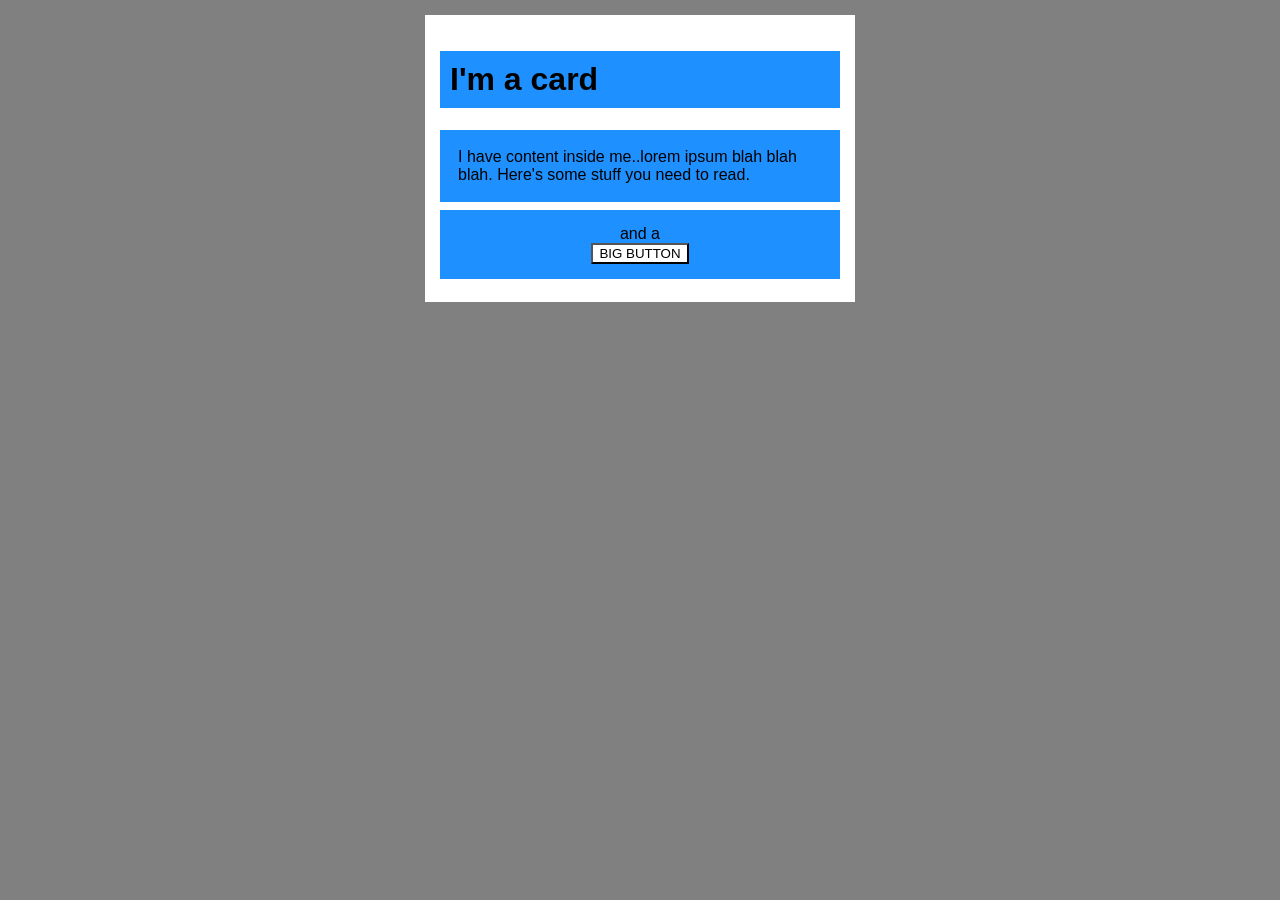
<file: foundations/block-and-inline/02-margin-and-padding-2/index.html>
<!DOCTYPE html>
<html lang="en">
  <head>
    <meta charset="UTF-8">
    <meta http-equiv="X-UA-Compatible" content="IE=edge">
    <meta name="viewport" content="width=device-width, initial-scale=1.0">
    <title>Margin and Padding exercise 2</title>
    <link rel="stylesheet" href="style.css">
  </head>
  <body>
    <div class="card">
      <h1 class="title">I'm a card</h1>
      <div class="content">I have content inside me..lorem ipsum blah blah blah. Here's some stuff you need to read.</div>
      <div class="button-container">and a<br> <button>BIG BUTTON</button></div>
    </div>
  </body>
</html>
</file>
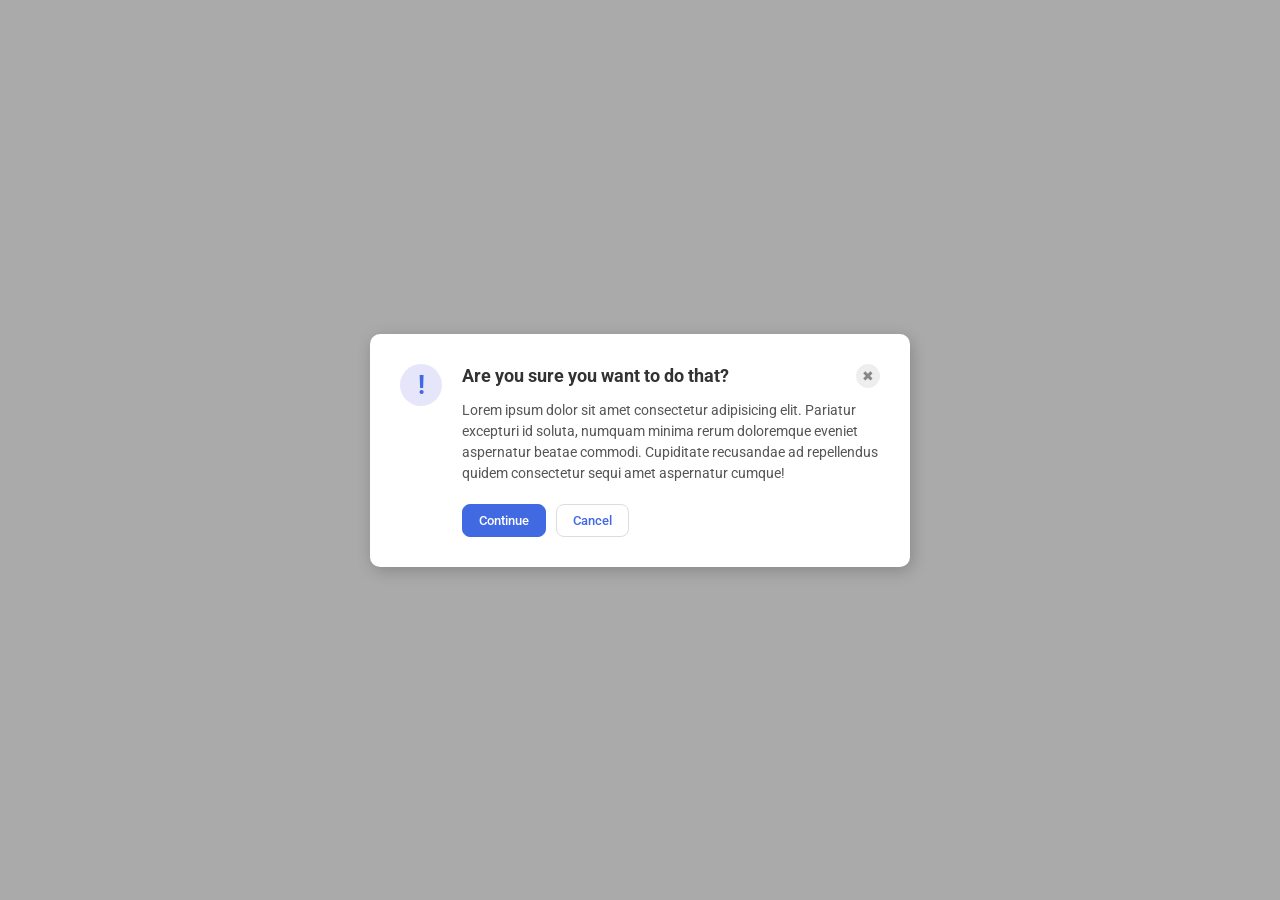
<file: foundations/flex/05-flex-modal/index.html>
<!DOCTYPE html>
<html lang="en">
  <head>
    <meta charset="UTF-8">
    <meta http-equiv="X-UA-Compatible" content="IE=edge">
    <meta name="viewport" content="width=device-width, initial-scale=1.0">
    <link rel="stylesheet" href="style.css">
    <title>Modal</title>
  </head>
  <body>
    <div class="modal">
      <!-- Left side: Icon -->
      <div class="icon">!</div>

      <!-- Right side: Everything else grouped together -->
      <div class="modal-right">
        <div class="top-header">
          <h3>Are you sure you want to do that?</h3>
          <button class="close-button">✖</button>
        </div>

        <p class="text">Lorem ipsum dolor sit amet consectetur adipisicing elit. Pariatur excepturi id soluta, numquam minima rerum doloremque eveniet aspernatur beatae commodi. Cupiditate recusandae ad repellendus quidem consectetur sequi amet aspernatur cumque!</p>

        <div class="button-container">
          <button class="continue">Continue</button>
          <button class="cancel">Cancel</button>
        </div>
      </div>
    </div>
  </body>
</html>
</file>
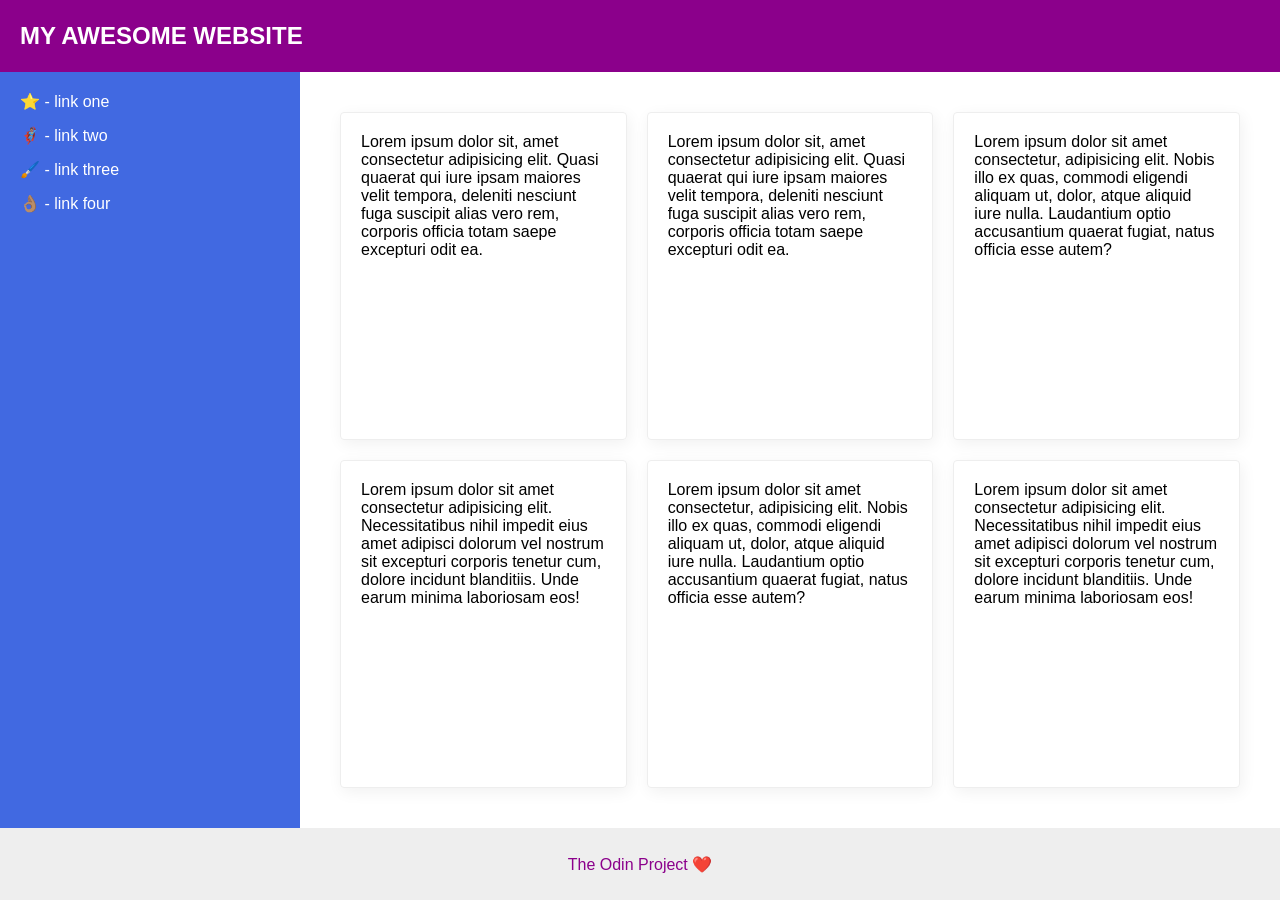
<file: foundations/flex/07-flex-layout-2/index.html>
<!DOCTYPE html>
<html lang="en">
  <head>
    <meta charset="UTF-8">
    <meta http-equiv="X-UA-Compatible" content="IE=edge">
    <meta name="viewport" content="width=device-width, initial-scale=1.0">
    <title>The Holy Grail</title>
    <link rel="stylesheet" href="style.css">
  </head>
  <body>
    <div class="header">
    <h2> MY AWESOME WEBSITE</h2>
    </div>
    <div class="content-container">
    <div class="sidebar">
      <ul>
        <li><a href="#">⭐ - link one</a></li>
        <li><a href="#">🦸🏽‍♂️ - link two</a></li>
        <li><a href="#">🖌️ - link three</a></li>
        <li><a href="#">👌🏽 - link four</a></li>
      </ul>
    </div>
<div class="Cards">
     <div class="card">Lorem ipsum dolor sit, amet consectetur adipisicing elit. Quasi quaerat qui iure ipsam maiores velit tempora, deleniti nesciunt fuga suscipit alias vero rem, corporis officia totam saepe excepturi odit ea.</div>
    <div class="card">Lorem ipsum dolor sit, amet consectetur adipisicing elit. Quasi quaerat qui iure ipsam maiores velit tempora, deleniti nesciunt fuga suscipit alias vero rem, corporis officia totam saepe excepturi odit ea.</div>
    <div class="card">Lorem ipsum dolor sit amet consectetur, adipisicing elit. Nobis illo ex quas, commodi eligendi aliquam ut, dolor, atque aliquid iure nulla. Laudantium optio accusantium quaerat fugiat, natus officia esse autem?</div>
    <div class="card">Lorem ipsum dolor sit amet consectetur adipisicing elit. Necessitatibus nihil impedit eius amet adipisci dolorum vel nostrum sit excepturi corporis tenetur cum, dolore incidunt blanditiis. Unde earum minima laboriosam eos!</div>
    <div class="card">Lorem ipsum dolor sit amet consectetur, adipisicing elit. Nobis illo ex quas, commodi eligendi aliquam ut, dolor, atque aliquid iure nulla. Laudantium optio accusantium quaerat fugiat, natus officia esse autem?</div>
    <div class="card">Lorem ipsum dolor sit amet consectetur adipisicing elit. Necessitatibus nihil impedit eius amet adipisci dolorum vel nostrum sit excepturi corporis tenetur cum, dolore incidunt blanditiis. Unde earum minima laboriosam eos!</div>
  </div>
  </div>  
    <div class="footer">
      The Odin Project ❤️
    </div>
  </body>
</html>
</file>
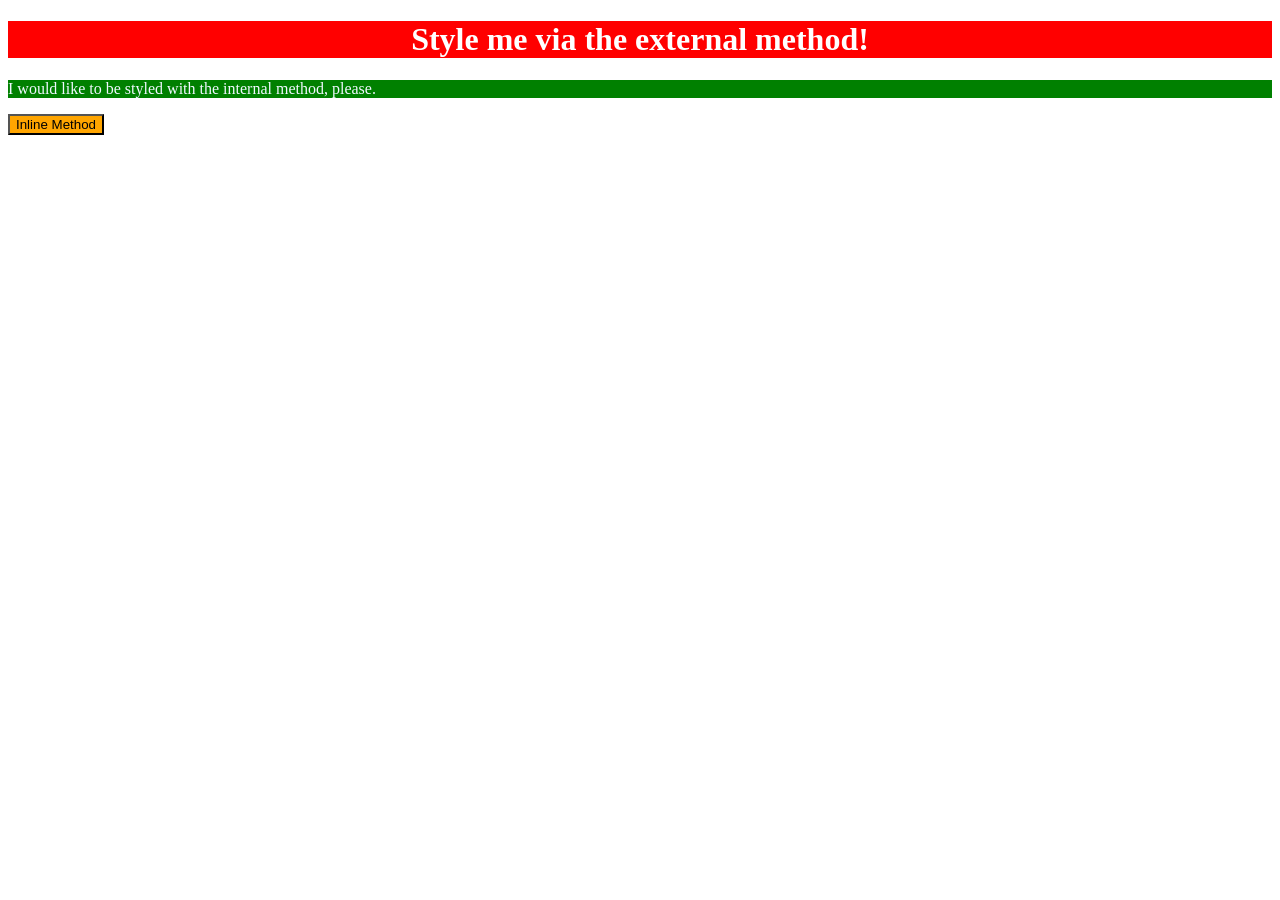
<file: foundations/intro-to-css/01-css-methods/index.html>
<!DOCTYPE html>
<html lang="en">
  <head>
    <meta charset="UTF-8">
    <meta http-equiv="X-UA-Compatible" content="IE=edge">
    <meta name="viewport" content="width=device-width, initial-scale=1.0">
    <link rel="stylesheet" href="style.css">
    <title>Methods for Adding CSS</title>
  </head>
  <body>
    <div class="style"><h1>Style me via the external method!</h1></div>
    <p class="would">I would like to be styled with the internal method, please.</p>
    <button>Inline Method</button>
  </body>
</html>
</file>
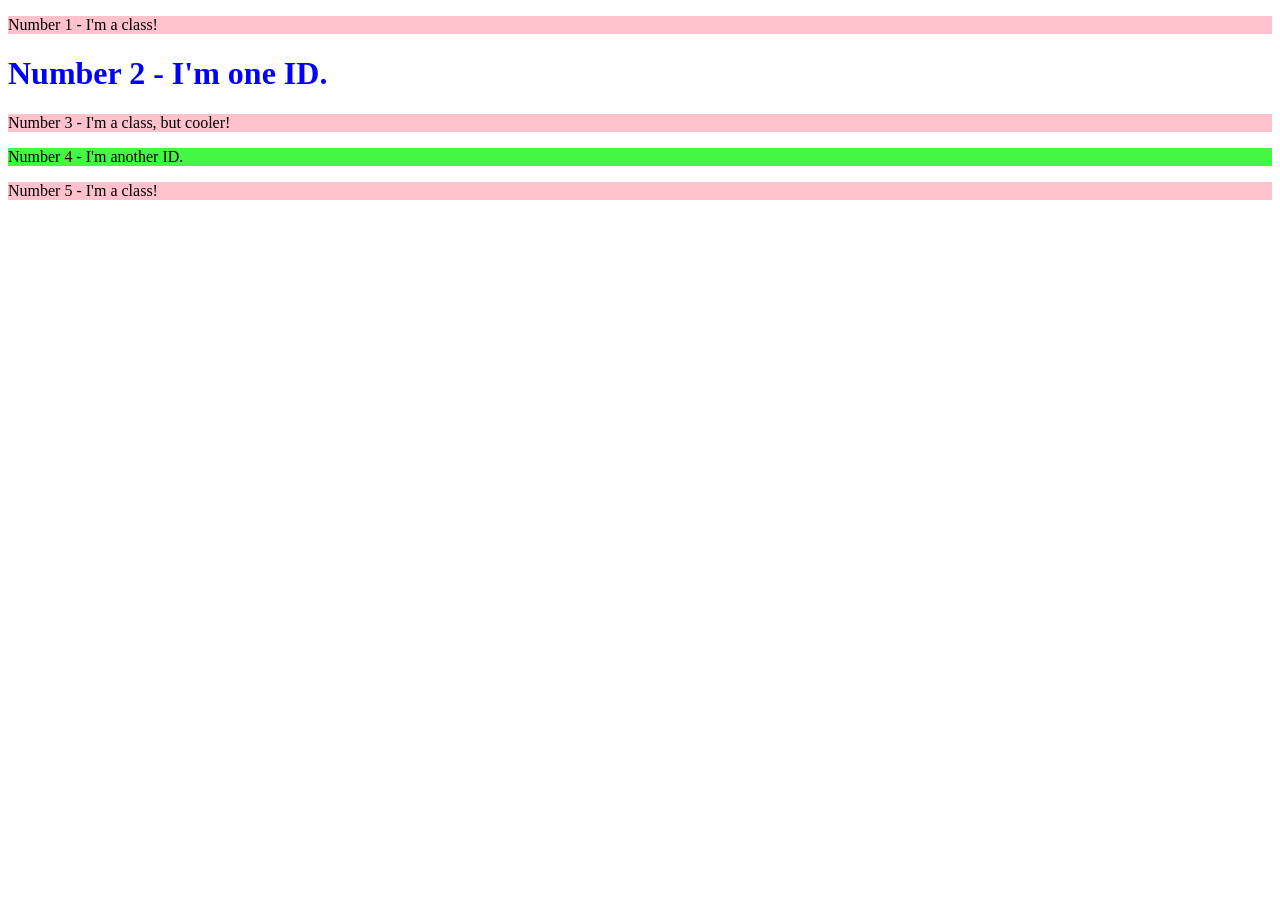
<file: foundations/intro-to-css/02-class-id-selectors/index.html>
<!DOCTYPE html>
<html lang="en">
  <head>
    <meta charset="UTF-8">
    <meta http-equiv="X-UA-Compatible" content="IE=edge">
    <meta name="viewport" content="width=device-width, initial-scale=1.0">
    <title>Class and ID Selectors</title>
    <link rel="stylesheet" href="style.css">
  </head>
  <body>
    <p>Number 1 - I'm a class!</p>
    <div class="blue"><h1>Number 2 - I'm one ID.</h1></div>
    <p>Number 3 - I'm a class, but cooler!</p>
    <div class="green">Number 4 - I'm another ID.</div>
    <p>Number 5 - I'm a class!</p>
  </body>
</html>
</file>
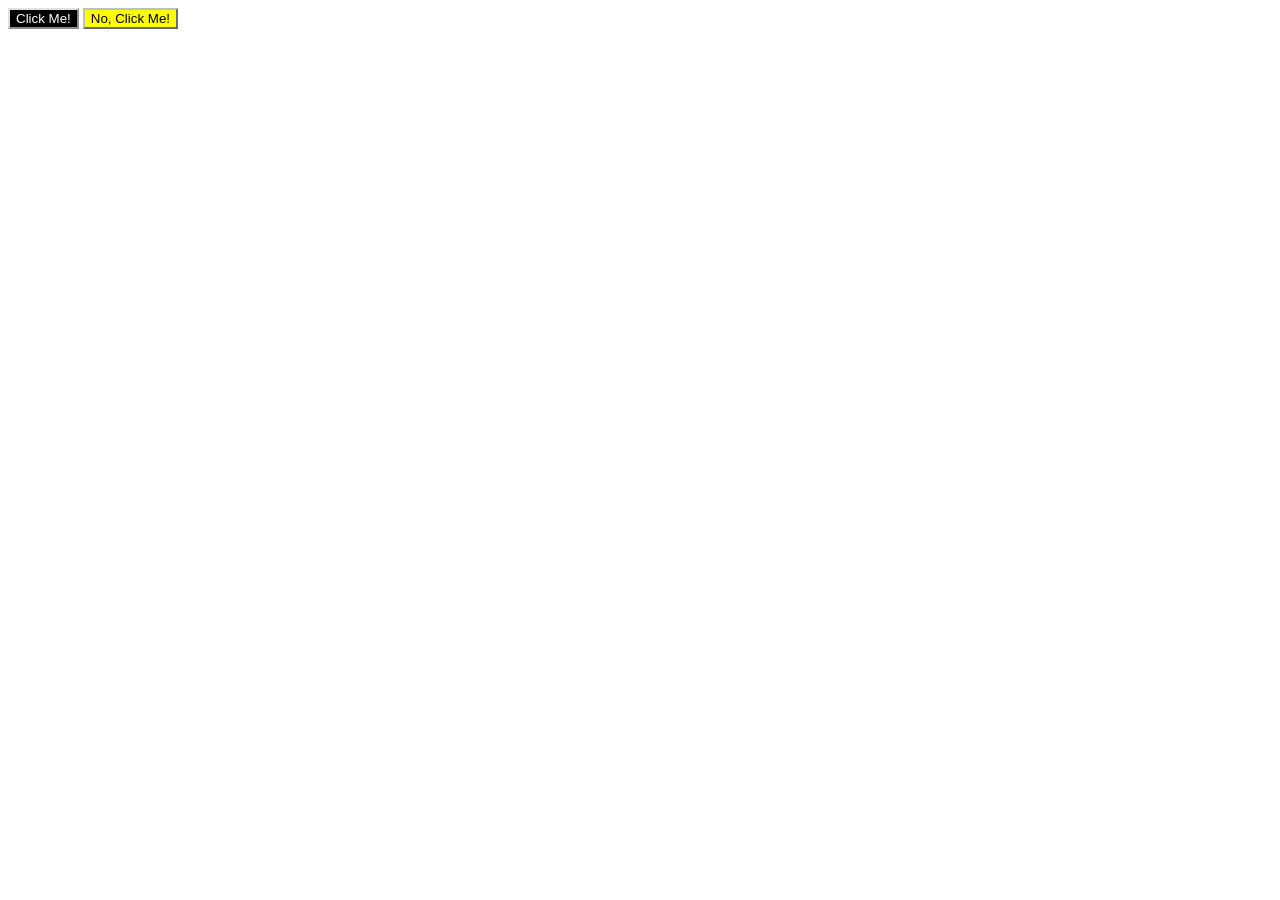
<file: foundations/intro-to-css/03-grouping-selectors/index.html>
<!DOCTYPE html>
<html lang="en">
  <head>
    <meta charset="UTF-8">
    <meta http-equiv="X-UA-Compatible" content="IE=edge">
    <meta name="viewport" content="width=device-width, initial-scale=1.0">
    <title>Grouping Selectors</title>
    <link rel="stylesheet" href="style.css">
  </head>
  <body>
    <button class="click">Click Me!</button>
    <button class="no">No, Click Me!</button>
  </body>
</html>
</file>
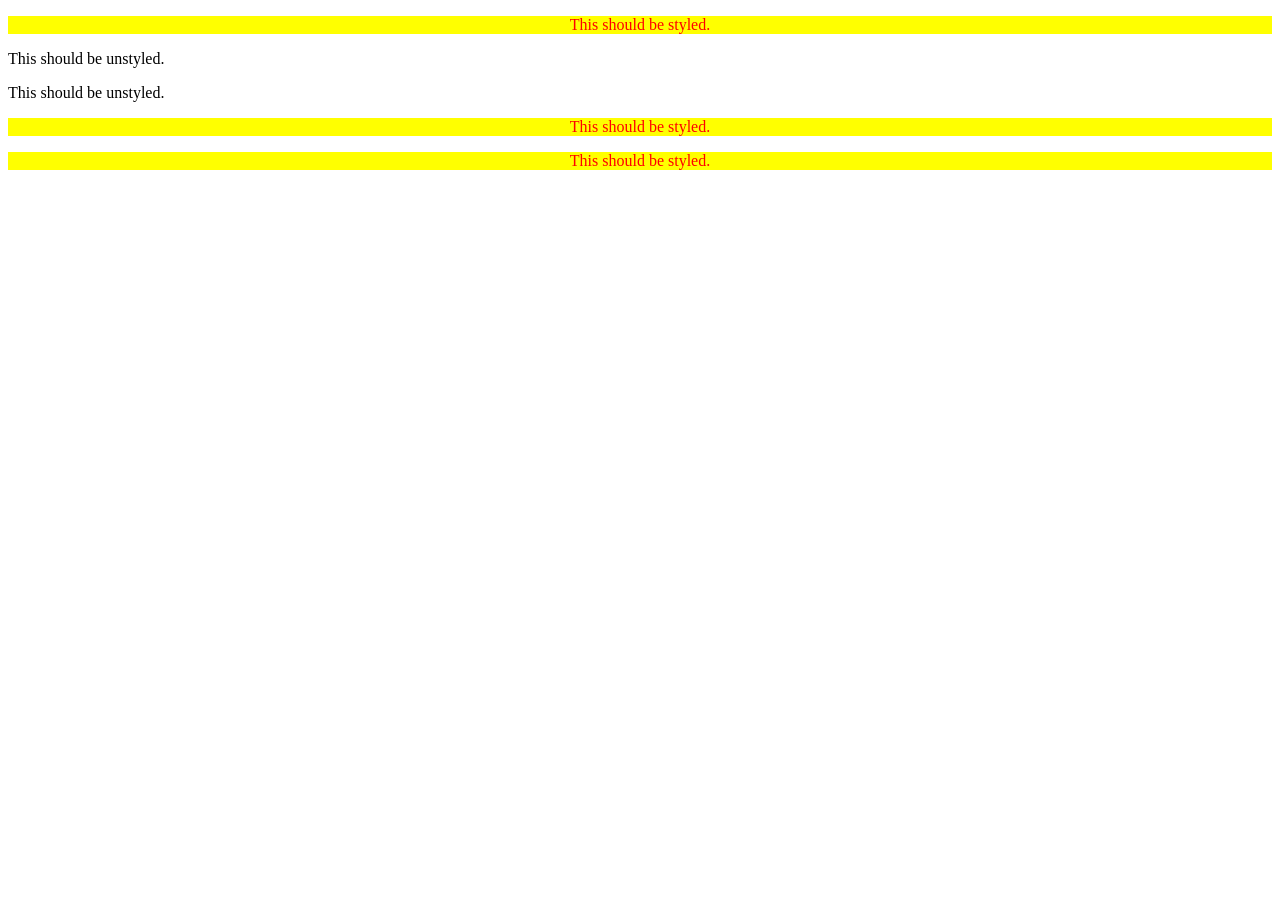
<file: foundations/intro-to-css/05-descendant-combinator/index.html>
<!DOCTYPE html>
<html lang="en">
  <head>
    <meta charset="UTF-8">
    <meta http-equiv="X-UA-Compatible" content="IE=edge">
    <meta name="viewport" content="width=device-width, initial-scale=1.0">
    <title>Descendant Combinator</title>
    <link rel="stylesheet" href="style.css">
  </head>
  <body>
    <div class="container">
      <p class="text">This should be styled.</p>
    </div>
    <p class="tex">This should be unstyled.</p>
    <p class="tex">This should be unstyled.</p>
    <div class="container">
      <p class="text">This should be styled.</p>
      <p class="text">This should be styled.</p>
    </div>
  </body>
</html>
</file>
<file: foundations/block-and-inline/02-margin-and-padding-2/style.css>
body {
  background: gray;
  font-family: sans-serif;
}

.card {
  width: 400px;
  background: white;
  margin: 15px auto;
  padding: 15px ;
}

.title,
.content,
.button-container {
  background: dodgerblue;
}

button {
  background: white;
}
.button-container{
  margin: 8px auto;
  text-align: center;
  padding: 15px;
}
.content{
  padding: 18px;
}
.title{
  padding: 10px;
}
</file>
<file: foundations/flex/05-flex-modal/style.css>
@import url('https://fonts.googleapis.com/css2?family=Roboto:wght@400;700&display=swap');

html, body {
  height: 100%;
}

body {
  font-family: Roboto, sans-serif;
  margin: 0;
  background: #aaa;
  color: #333;
  display: flex;
  align-items: center;
  justify-content: center;
}

/* Make the modal a flex container to place the icon and right-side content side-by-side */
.modal {
  background: white;
  width: 480px;
  border-radius: 10px;
  box-shadow: 2px 4px 16px rgba(0,0,0,.2);
  padding: 30px;
  display: flex;
  gap: 20px; /* Clean spacing between icon and content */
}

.icon {
  color: royalblue;
  font-size: 26px;
  font-weight: 700;
  background: lavender;
  width: 42px;
  height: 42px;
  min-width: 42px; /* Prevents the icon from squishing */
  border-radius: 50%;
  display: flex;
  align-items: center;
  justify-content: center;
}

/* Right-side wrapper to stack header, text, and buttons vertically */
.modal-right {
  display: flex;
  flex-direction: column;
  flex: 1;
  gap: 12px;
}

.top-header {
  display: flex;
  align-items: center;
  justify-content: space-between;
}

.top-header h3 {
  margin: 0;
  font-size: 18px;
}

.close-button {
  background: #eee;
  border-radius: 50%;
  color: #888;
  font-size: 14px;
  height: 24px;
  width: 24px;
  display: flex;
  align-items: center;
  justify-content: center;
  border: 1px solid #eee;
  padding: 0;
  cursor: pointer;
}

.text {
  margin: 0;
  font-size: 14px;
  line-height: 1.5;
  color: #555;
}

.button-container {
  display: flex;
  gap: 10px;
  margin-top: 8px;
}

button {
  cursor: pointer;
  padding: 8px 16px;
  border-radius: 8px;
  font-family: inherit;
  font-weight: 500;
}

button.continue {
  background: royalblue;
  border: 1px solid royalblue;
  color: white;
}

button.cancel {
  background: white;
  border: 1px solid #ddd;
  color: royalblue;
}
</file>
<file: foundations/flex/07-flex-layout-2/style.css>
body {
  font-family: -apple-system, BlinkMacSystemFont, 'Segoe UI', Roboto, Oxygen, Ubuntu, Cantarell, 'Open Sans', 'Helvetica Neue', sans-serif;
  margin: 0;
  min-height: 100vh;
  display: flex;
  flex-direction: column;
  justify-content: space-between;
}

.header {
  height: 72px;
  background: darkmagenta;
  color: white;
  font-family: 'Franklin Gothic Medium', 'Arial Narrow', Arial, sans-serif;
  display: flex;
  align-items: center;
  padding-left: 20px;
}

.footer {
  height: 72px;
  background: #eee;
  color: darkmagenta;
  display: flex;
  align-items: center;
  justify-content: center;
}

.content-container {
  display: flex;
  flex-grow: 1;
}

.sidebar {
  width: 300px;
  background: royalblue;
  box-sizing: border-box;
  display: flex;
  flex-direction: column;
  padding: 20px;
  flex-shrink: 0;
}

.sidebar ul {
  padding: 0;
  margin: 0;
}

li {
  list-style: none;
  padding: 0px;
  margin: 0px 0px 15px 0px;
}

a {
  color: white;
  text-decoration: none;
  white-space: nowrap;
}

.Cards {
  display: flex;
  margin: 20px;
  padding: 20px;
  gap: 20px;
  flex-wrap: wrap;
  flex-grow: 1;
}

.card {
  border: 1px solid #eee;
  box-shadow: 2px 4px 16px rgba(0,0,0,.06);
  border-radius: 4px;
  flex-basis: 30%;
  flex-grow: 1;
  padding: 20px;
  box-sizing: border-box;
}
</file>
<file: foundations/intro-to-css/01-css-methods/style.css>
.style{
    color: white;
    background-color: red;
    text-align: center;
}
.would{
    color: aliceblue;
    background-color: green;
}
button{
    background-color: orange;
    color: black;
}
div{
    color: green;
}
</file>
<file: foundations/intro-to-css/02-class-id-selectors/style.css>
/* Add CSS Styling */
p{
    background-color: rgb(255, 193, 203);

}
.blue{
    color: blue;
}
.green{
    background-color: rgb(67, 247, 67);
}
</file>
<file: foundations/intro-to-css/03-grouping-selectors/style.css>
/* Add CSS Styling */
.click{
    background-color: black;
    border-color: rgb(224, 224, 224);
    color: white;
}
.no{
    background-color: yellow;
    color: rgb(0, 0, 0);
    border-color: silver;
}
</file>
<file: foundations/intro-to-css/05-descendant-combinator/style.css>
/* Add CSS Styling */
.text{
    background-color: yellow;
    color: red;
    text-align: center;
}
</file>
